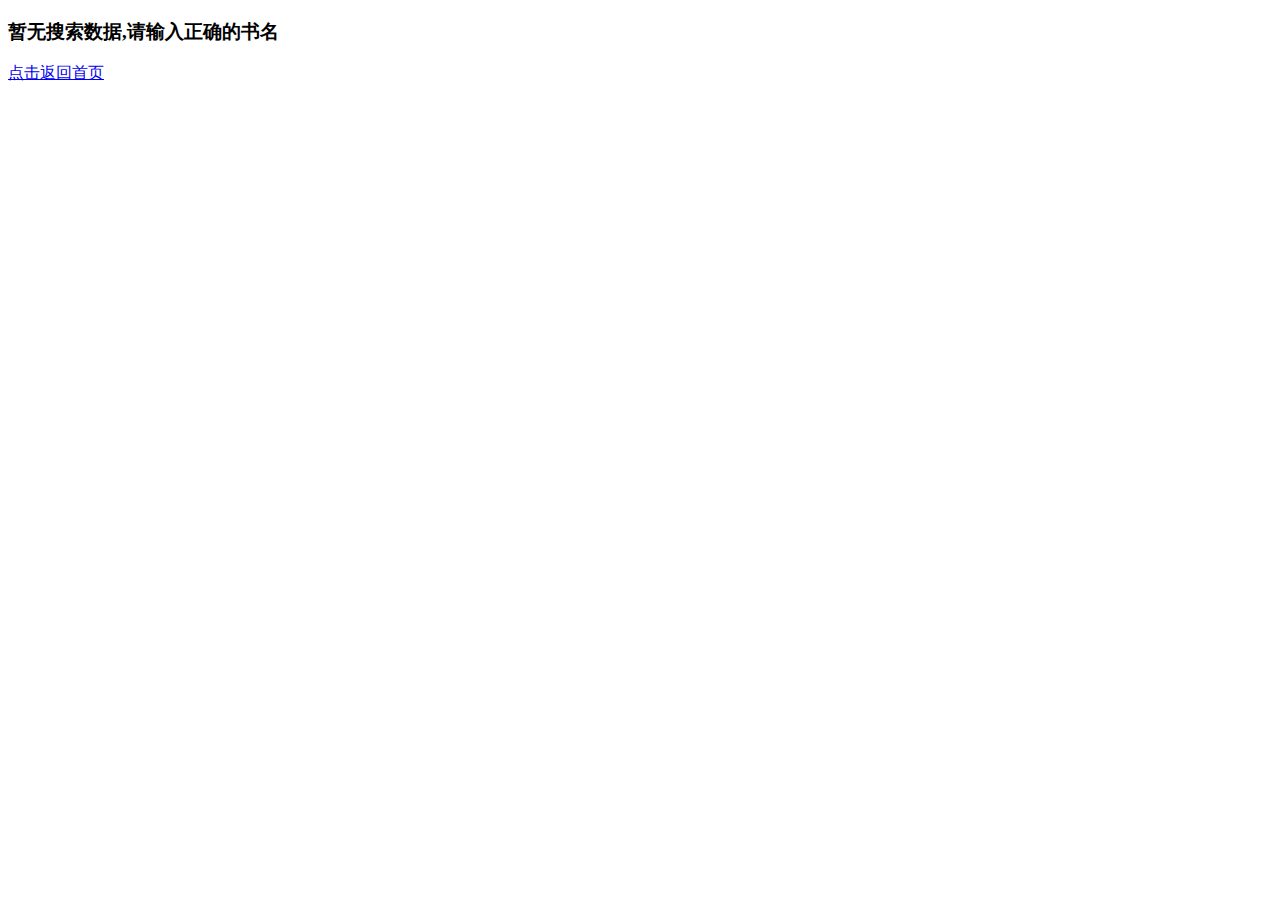
<file: readdouban/html/blankpage.html>
<!DOCTYPE html>
<html lang="en">
<head>
	<meta charset="UTF-8">
	<title>空白页 公倩</title>
</head>
<body>
	<div class="con">
		<h3>暂无搜索数据,请输入正确的书名</h3>
		<p><a href="../index.html">点击返回首页</a></p>
	</div>
</body>
</html>
</file>
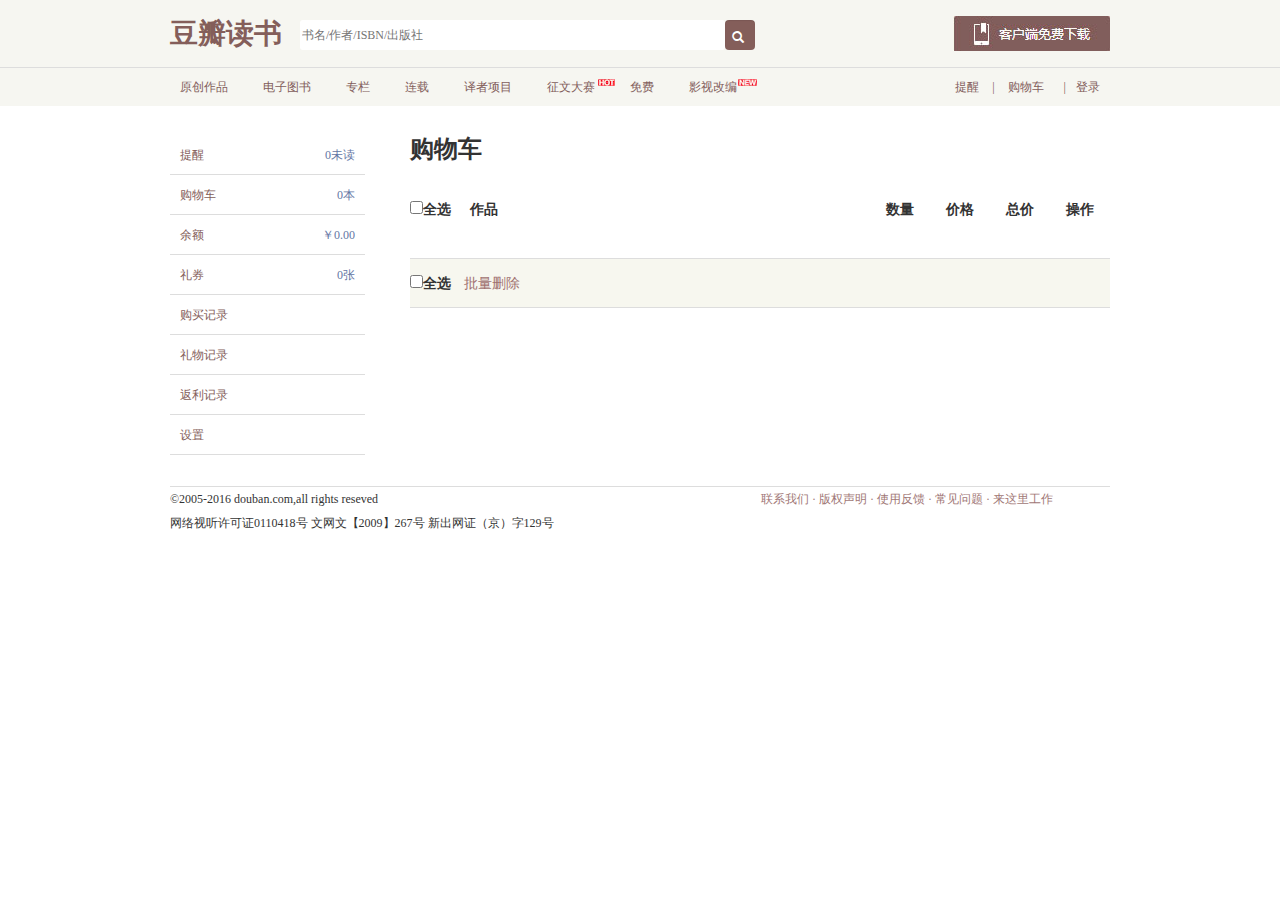
<file: readdouban/html/cart.html>
<!DOCTYPE html>
<html lang="en">
<head>
	<meta charset="UTF-8">
	<title>购物车 公倩</title>
	<link rel="stylesheet" href="../css/bootstrap.min.css">
	<link rel="stylesheet" href="../css/common.css">
	<link rel="stylesheet" href="../css/reset.css"> <!-- 公共样式 -->
	<link rel="stylesheet" href="../css/cart.css">
	<script src="../js/jquery_1.11.3.min.js"></script>
    <script src="../js/cart.js"></script>
    <script src="../js/jquery.cookie.js"></script>
    
    <script src="../js/bootstrap.min.js"></script>
</head>
<body>
	<!-- 头部 -->
    <div class="top_search_wrap">
    	<div class="top_search">
    		<div class="logo">
    			<h1><a href="../index.html">豆瓣读书</a></h1>
    		</div>
    		<form class="sea_form">
	    		<input type="text" placeholder="书名/作者/ISBN/出版社" id=search_text class="search_text">
	    		<input type="button"  id="search_btn" class="search_btn form-control">
	    		<span class="glyphicon glyphicon-search form-control-feedback"></span>
	    		<ul class="searchlist" id="searchlist">
                    <!-- <li><a href=""></a></li> -->


                </ul>
            </form>
            <div class="download">
            	<a href=""><img src="../images/detail/download.jpg" alt="" /></a>
            </div>
    	</div>
    </div>
<!-- 头部导航 -->    
    <div class="top_nav_wrap">
    	<div class="top_nav">
    		<ul class="navlist">
    			<li><a href="">原创作品</a></li>
    			<li><a href="">电子图书</a></li>
    			<li><a href="">专栏</a></li>
    			<li><a href="">连载</a></li>
    			<li><a href="">译者项目</a></li>
    			<li><a href="">征文大赛</a>
                  <img src="../images/detail/hot.jpg" alt="" class="hot">
    			</li>
    			<li><a href="">免费</a></li>
    			<li><a href="">影视改编</a>
    			<img src="../images/detail/new.jpg" alt="" class="new"></li>
    		</ul>
    		<p class="navlog"><a href="">提醒</a> | <a href="" class="shop_cart">购物车<span></span></a>|<!-- <a href="">cherry00</a> --></p>
    		<div class="person">
    			<a href=""><p>余额<span>￥0.00</span></p></a>
    			<a href=""><p>礼券<span>0张</span></p></a>
    			<a href=""><p>购物车<span>0本</span></p></a>
    			<a href=""><p>拥有的作品<span>0本</span></p></a>
    			<a href=""><p>个人主页</p></a>
    			<a href="../index.html"><p>返回豆瓣首页</p></a>
    			<a href="login.html"><p>退出登录</p></a>
    		</div>
    		
    	</div>
    </div>
    <!-- 内容区 -->
    <div class="content">
    <!-- 左内容区 -->
    	<div class="content_left">
    		<ul class="cartlist">
    			<li ><a href="">提醒<span>0未读</span></a></li>
    			<li><a href="">购物车<span>0本</span></a></li>
    			<li><a href="">余额<span>￥0.00</span></a></li>
    			<li><a href="">礼券<span>0张</span></a></li>
    			<li><a href="">购买记录</a></li>
    			<li><a href="">礼物记录</a></li>
    			<li><a href="">返利记录</li>
    			<li><a href="">设置</a></li>
    		</ul>
    	</div>
    <!-- 右内容区 -->
        <div class="content_right">
        	<h3>购物车</h3>
        	<table class="cartpro">
        	<thead>
        	  <tr>
        		<th class="selectall">
        			<label class="check"><input type="checkbox">全选</label>
        		</th>
        		<th class="th-name">作品</th>
        		<th class="th-num">数量</th>
        		<th class="th-price">价格</th>
        		<th class="th-totalprice">总价</th>
        		<th class="th-op">操作</th>
              </tr>
             </thead> 
             <tbody>
             <!--  <tr>
              	<td class="td-select"><input type="checkbox"></td>
              	<td class="td-name">夏目友人帐<span>张晓红</span></td>
              	<td class="td-num">1</td>
              	<td class="td-price">7.99</td>
              	<td class="td-op">删除</td>
              </tr> -->
             </tbody>
        	</table>
        	<div class="probottom">
        	  <div class="bot_left">
        		<label class="check"><input type="checkbox">全选</label>
        		<span>批量删除</span>
        	   </div>	
        	   <div class="bot_right">
        	   	<!-- <p class="choose">已选作品<span>2</span>篇</p>
        	   	<p class="total">合计：<span>￥49.55</span></p>
        	   	<p class="pay"><a href=""><img src="../images/pay.jpg" alt="" /></a></p> -->
        	   </div>
        	</div>
        </div>
        <!-- 底部 -->
        <div class="bottom">
				<p>
				<span class="mr">&copy;2005-2016 douban.com,all rights reseved </span>
					<span class="col"><a href=""> 联系我们 · 版权声明 · 使用反馈 · 常见问题 · 来这里工作</a></span>
				</p>
				<p>网络视听许可证0110418号 文网文【2009】267号 新出网证（京）字129号</p>
	   </div>
    </div>
<div class="shade">
   <div class="model">
		<h3>购买图书<span>X</span></h3>
        <div class="details">
            <div class="details_left">
               <p><span><!-- 《夏目友人帐》 --></span>等<span>3</span>部作品</p> 
            </div>
            <div class="details_right">
                <p class="value">总价<span><!-- ￥63.00 --></span></p>
                <p class="balance">余额<span>￥0.00</span></p>
                <p class="payment">还需支付<span><!-- ￥63.00 --></span></p>
            </div>

        </div>
        <div class="method">
            <p>选择支付方式</p>
            <p class="apliypay">
                <input type="radio" name="radio">
                <img src="../images/apliypay.jpg" alt="" />
            </p>
            <p class="weixinpay" >
                <input type="radio" name="radio">
                <img src="../images/weixinpay.jpg" alt="" />
            </p>
        </div>
        <div class="perinfo">
            <p>账号：<span><!-- cherry00 --></span>余额：<span>￥0.00</span>去充值</p>
        </div>
        <p class="see">
           <input type="checkbox">购买仅自己可见
           <span>
           <a href="javascript:void(0)"><img src="../images/certen.jpg" alt="" /></a>
           <a href="javascript:void(0)"><img src="../images/cancel.jpg" alt="" /></a>
           </span>
        </p>
   </div>
</div>


</body>
</html>
</file>
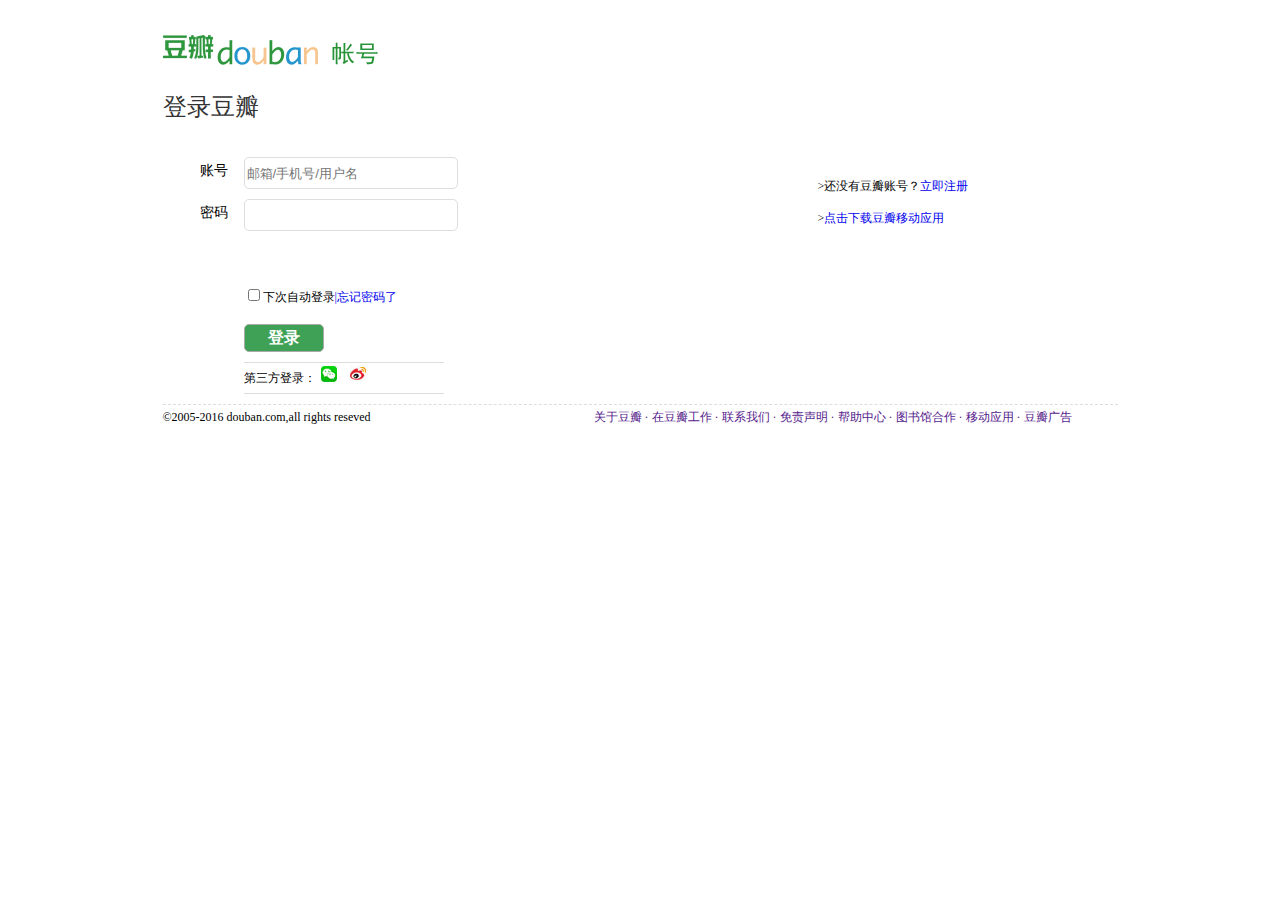
<file: readdouban/html/login.html>
<!DOCTYPE html>
<html lang="en">
<head>
	<meta charset="UTF-8">
	<title>登录 公倩</title>
	<link rel="stylesheet" href="../css/common.css">
	<link rel="stylesheet" href="../css/reset.css"> <!-- 公共样式 -->
	<link rel="stylesheet" href="../css/login.css">
	<script src="../js/jquery_1.11.3.min.js"></script>
    <script src="../js/login.js"></script>
    <script src="../js/jquery.cookie.js"></script>

</head>
<body>
	<div class="main">
		<div class="main_left">
			<div class="logo">
				<img src="../images/logo.png" alt=""/>
			</div>
			<h3><a href="../index.html">登录豆瓣</a></h3>
			<form  class="form">
				<p><span><label >账号</label></span><input type="text" placeholder="邮箱/手机号/用户名" id="username"></p>
				<p><span><label >密码</label></span><input type="password" id="password"></p>
				
				<p class="check" id="check"><input type="checkbox">下次自动登录<a href="#">|忘记密码了</a></p>
				<p class="login"><button type="submit">登录</button></p>
			</form>
			<p class="three">第三方登录：<a href=""><img src="../images/weixinlogin.jpg" alt="" /></a>
			<a href=""><img src="../images/weibologin.jpg" alt="" /></p></a>
		</div>
		<div class="main_right">
			<p>>还没有豆瓣账号？<a href="register.html">立即注册</a></p>
			<p>><a href="#">点击下载豆瓣移动应用</a></p>
		</div>
		 <div class="bottom ">
    	    <p>
	    	  <span class="mr">&copy;2005-2016 douban.com,all rights reseved</span>
	    	  <span><a href="">关于豆瓣 · 在豆瓣工作 · 联系我们 · 免责声明 · 帮助中心 · 图书馆合作 · 移动应用 · 豆瓣广告</a></span>
    	    </p>
        </div>
	</div>
</body>
</html>
</file>
<file: readdouban/css/common.css>
body{ font-family: "微软雅黑"; }
body,html{width: 100%;height: 100%;}
ul{padding: 0;}
h1{padding: 0; margin: 0;}
.p_0{ padding: 0!important;  }
.m_0{ margin: 0!important;  }
.pt_0{ padding-top: 0!important;  }
.pb_0{ padding-bottom: 0!important;  }
.pl_0{ padding-left: 0!important;  }
.pr_0{ padding-right: 0!important;  }
.mt_10{margin-top: 10px!important;}
.mb_20{margin-bottom: 20px!important;}
.clear{clear:both;}
.left{float: left;}
.right{float: right}
.searchlist{width: 470px;background: #fff;border:1px solid #ddd;z-index: 10000;margin-top: 30px;position: absolute;display: none;}
.searchlist li{height: 30px;width: 470px;}
.searchlist li a{color: #666;display: block;line-height: 30px;}
.down{position:absolute;z-index: 100;display: none;margin-left: -150px;}
.doubanshow{display: block;}
.pcenter{position: absolute;z-index: 80;width: 100px;background: #fff;margin-left: -40px;display: none;}
.pcentershow{display: block;}

.pcenter li a{color: #333!important;padding-left: 15px;display: block;width: 80px;}
</file>
<file: readdouban/css/cart.css>
.top_search_wrap{width: 100%;height: 68px;background:#f6f6f1;border-bottom: 1px solid #ddd; }
.top_search{width: 940px;height: 68px;margin:0 auto;position:relative;}
.logo{float: left;}
.logo h1 a{font-size: 28px;line-height: 68px;color:#845e5a;font-weight: bold;}
.sea_form{position:absolute;top:20px;left:130px;height: 30px;}
.search_text{height: 30px;width: 425px;background: #fff;float: left;border: none;border-radius: 3px;}
.search_btn{border:none;height: 30px;width: 30px;background: #845e5a;float: left;}
.sea_form span{color:#fff;}
.download{position: absolute;top:16px;right: 0;}
.top_nav_wrap{width: 100%;height: 38px;background: #f6f6f1;}
.top_nav{width: 940px;margin:0 auto;position: relative;}
.navlist li{float: left;margin:0 25px 0 10px;line-height: 38px;position: relative;}
.navlist li a{color:#825d5b;}
.person{position: absolute; top:36px;left:780px;width: 150px;height: 250px;border:1px solid #ddd;padding: 10px 10px 0;background: #fff;display: none;z-index: 100;}
.personact{display: block;}
.person a p{line-height:30px; color:#a0716f;}
.person a p span{float: right;color:#3377aa;}
.hot,.new{position: absolute;top:11px;right: -20px;}
.navlog{float: right;line-height: 38px;color:#825d5b;}
.navlog a{color:#825d5b;display: inline-block;margin:0 10px;}

.navlog a span{margin-left: 10px;}

.content{width: 940px;margin:30px auto;}
.content_left{width: 195px;float: left;margin-bottom: 30px;}
.content_right{width: 700px;float: right;margin-bottom: 30px;}
.cartlist li {line-height: 38px;border-bottom: 1px solid #ddd;padding: 0 10px;margin-bottom: 1px;}
.cartlist li a{color:#845e5a;}
.cartlist li a span{float: right;color:#6577a5;}
.cartlist .cur{background: #f2f2ec;}
.content_right h3{font-size: 24px;font-weight: bold;color: #333;margin-bottom: 30px;}
.cartpro{margin-bottom: 30px;}
.cartpro tr{height: 36px;line-height: 36px;}
.cartpro th,.cartpro th label{font-size: 14px;}
.selectall,.td-select{width: 60px;}
.td-select{width: 40px;padding-left: 20px;}
.th-name,.td-name{width: 400px;}
.th-num,.th-price,.th-op,.td-num,.td-price,.td-op,.th-totalprice,.td-totalprice{width: 60px;text-align: center;}
tbody tr{background: #e6e6dd;color:#a0716f;}
.td-name span{color:#ccc;margin-left: 10px;}
.probottom{height: 50px;border-top: 1px solid #ddd;border-bottom: 1px solid #ddd;background: #f7f7ef;position: relative;}
.bot_left{float: left;line-height: 50px;margin-right: 245px;}
.bot_left span,.check{font-size: 14px;}
.bot_left span{margin-left: 10px;}
.choose,.total,.pay{display: inline-block;font-size: 14px;}
.choose,.total{margin-right: 20px;line-height: 50px;}
.probottom span{color:#a0716f;}
.choose span{font-size: 16px;}
.total span{font-size: 20px;}

.pay img{position: absolute;top:10px;left:600px;}






.bottom{width: 940px;border-top: 1px solid #ddd;clear: both;clear: both;}
.bottom p{line-height: 24px;}
.bottom p .mr{margin-right: 380px;}
.col a{color: #9f7776;}


.shade{width: 100%;height: 100%;position: fixed;right:0;top:0;left:0;bottom:0;margin:auto;background: #000;opacity: 0.9;filter:alpha(opacity:90);z-index: 1000;         display: none;                             }
.shadeact{display: block;}
.model{width: 626px;height: 465px;background: #fffff9;position: fixed;right:0;top:0;left:0;bottom:0;margin:auto;z-index: 1100;}
.model h3{height: 42px;background: #834e4e;font-size: 16px;color: #fff;line-height: 42px;padding-left: 20px;}
.model h3 span{margin-left: 520px;}
.details{padding:20px 20px 10px;height: 170px;border-bottom: 1px solid #ddd;}
.details_left{border-right: 1px solid #ddd;height: 137px;width: 280px;float: left;}
.details_left p{font-size: 14px;}
.details_left p span{font-size: 14px;}
.details_right{padding-left: 50px;}
.details_right p{line-height: 45px;border-bottom: 1px solid #ddd;width: 250px;float: right;padding-left: 80px;font-size: 14px;}
.details_right p span{float: right;font-size: 20px;}
.details_right .balance span{font-size: 12px;color: #71ceb5;}
.details_right .payment span{color:#fa595f;}

.method{padding-left: 20px;height: 130px;border-bottom: 1px solid #ddd;}
.method p{color:#444444;line-height: 45px;font-weight: bold;}
.method input{display: block;margin-bottom: 5px;}
.apliypay{float: left;margin-right: 40px;}
.perinfo{height: 44px;border-bottom: 1px solid #ddd;padding-left: 20px;}
.perinfo p{color: #ccc;line-height: 44px;}
.perinfo p span{margin-right: 20px;}
.see{margin-top: 20px;padding-left: 20px;padding-right: 20px;}
.see span{float: right;}
.see span a{display: inline-block;margin-left: 20px;}
</file>
<file: readdouban/css/login.css>
.main{width: 955px;margin:0 auto;}
.main_left{width: 645px;padding-top: 35px;float: left;}
.main_left h3 a{font-size: 24px;line-height: 80px;font-weight: 100;display: block;color:#333;}
.main_left p{margin:10px 0;}
.main_left p span{display:inline-block;width: 65px;margin-right: 16px;}
.main_left p input{border:0;border:1px solid #ddd;height: 28px;width: 208px;border-radius: 5px;}
.main_left p span label{float: right;font-size: 14px;}
.main_left .check{padding-left: 81px;margin-top: 55px;margin-bottom: 20px;}
.main_left .check input{width: 12px;height: 12px;}
.login button{width: 80px;height: 28px;border:0;border:1px solid #aaa;color: #fff;font-weight: bold;font-size: 16px;border-radius: 5px;background: #3fa156;}

.login{padding-left: 81px;}
.main_left .three{margin-left: 81px;width: 200px;height: 30px;border-top: 1px solid #ddd;border-bottom: 1px solid #ddd;line-height: 30px;}
.three img{margin: 0 5px;}
.bottom{border-top: 1px dashed #ddd;margin-top: 50px;line-height: 24px;clear:both;}
.mr{margin-right: 220px;}
.main_right{width: 300px;float: right;padding-top: 170px;}
.main_right p{line-height: 32px;}
</file>
